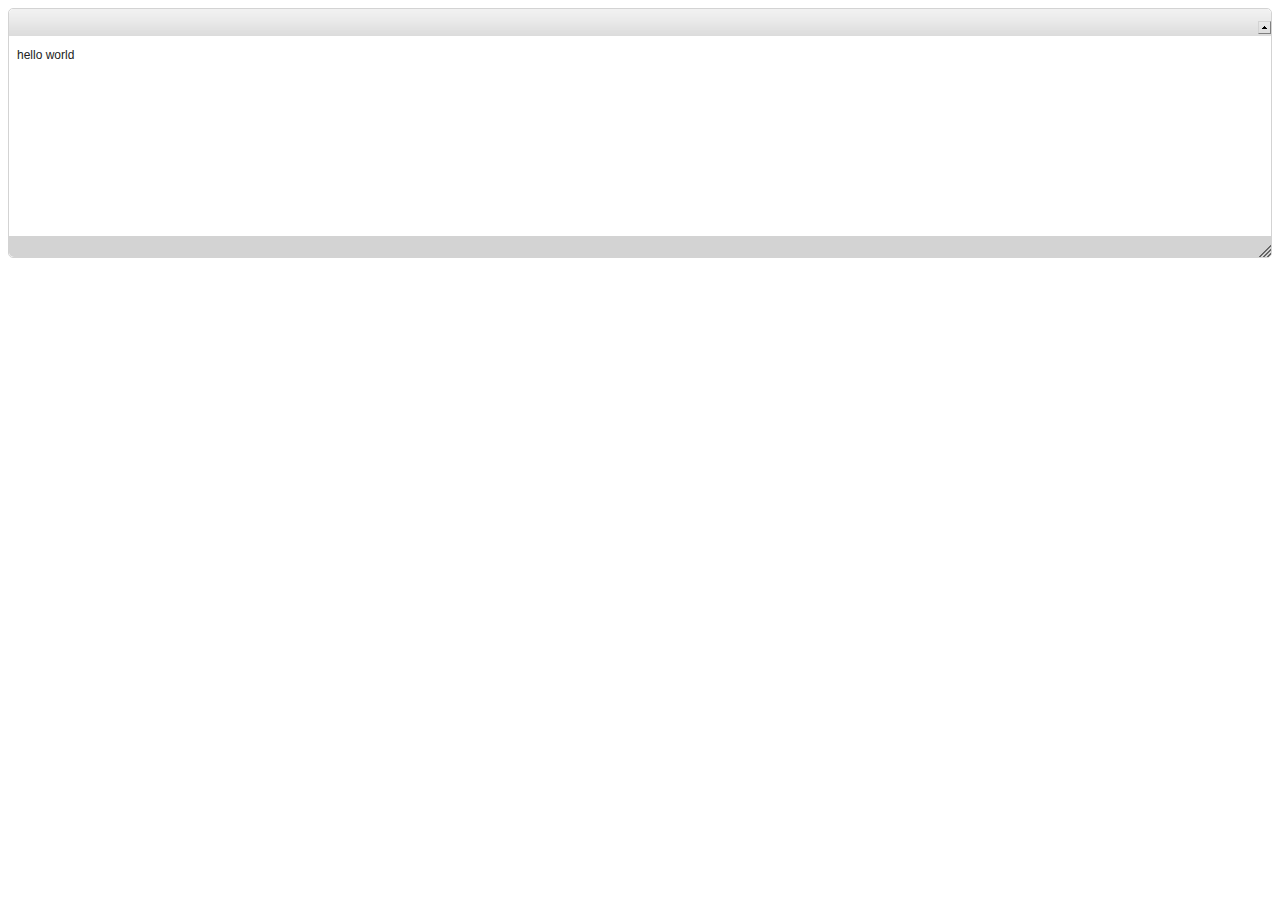
<file: source/ck.html>
<html>
  <head>
    <title>Sample CKEditor Site</title>
    <script type="text/javascript" src="ckeditor.js"></script>
  </head>
  <body>
	<textarea id="editor1" name="editor1">
          hello world
        </textarea>
	<script type="text/javascript">
	  CKEDITOR.replace('editor1', { toolbar : [] } );
	</script>
  </body>
</html>
</file>
